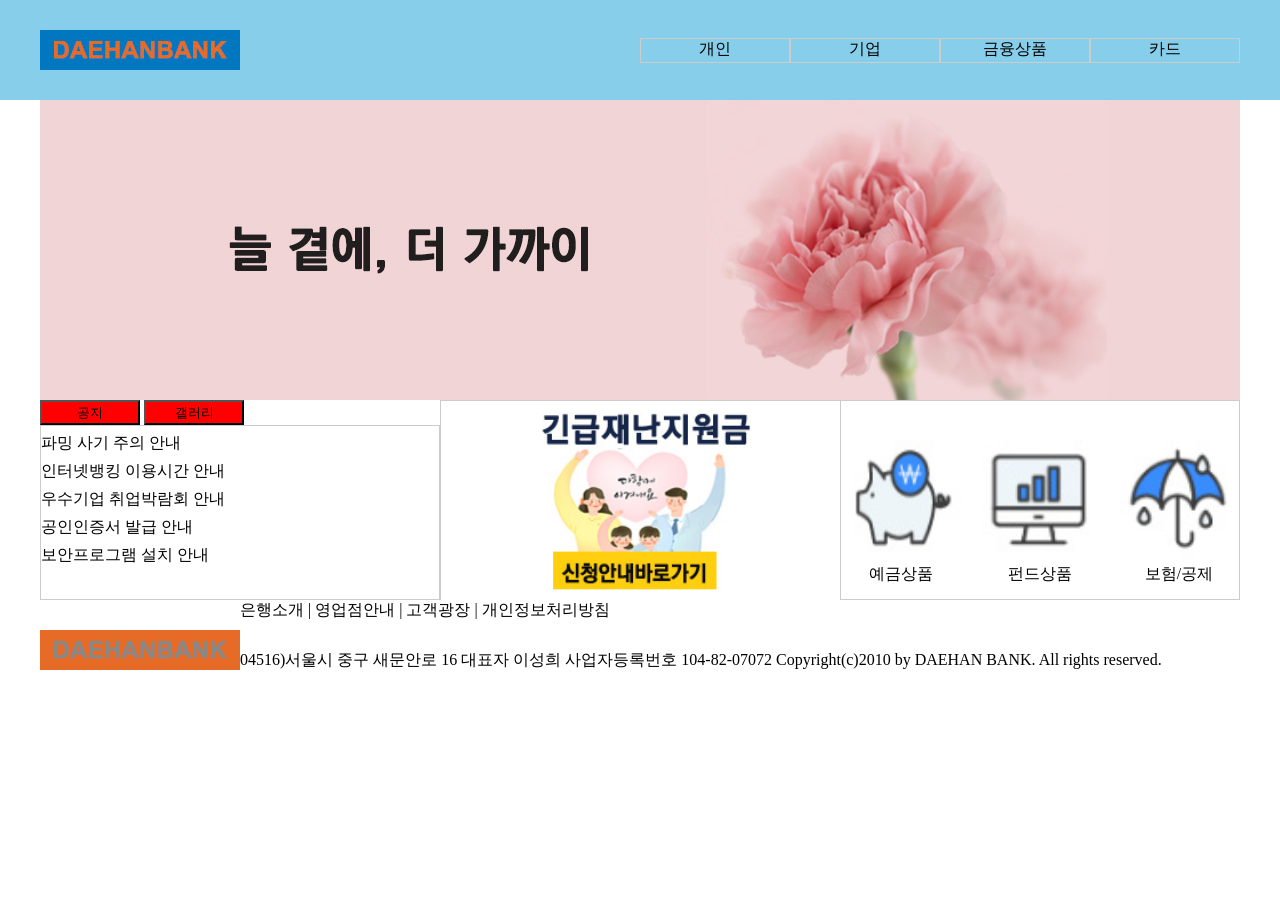
<file: 30801 - B1 12/index.html>
<!DOCTYPE html>
<html lang="en">
<head>
    <meta charset="UTF-8">
    <meta http-equiv="X-UA-Compatible" content="IE=edge">
    <meta name="viewport" content="width=device-width, initial-scale=1.0">
    <title>Document</title>
    <link rel="stylesheet" href="css/style.css">
</head>
<body>
    <div class="container">
        <div class="header-outer">
            <div class="header">
                <div class="logo1">
                    <a href="#"><img src="images/logo1.jpg" alt="logo1"></a>
                </div>
                <ul class="menu">
                    <li>개인
                        <ul class="sub-menu">
                            <li>조회</li>
                            <li>이체</li>
                            <li>공과금</li>
                            <li>예금/신탁</li>
                        </ul>
                    </li>
                    <li>기업
                        <ul class="sub-menu">
                            <li>조회</li>
                            <li>이체</li>
                            <li>전자결제</li>
                            <li>수표/어음</li>
                        </ul>
                    </li>
                    <li>금융상품
                        <ul class="sub-menu">
                            <li>저축상품</li>
                            <li>대출상품</li>
                            <li>투자상품</li>
                        </ul>
                    </li>
                    <li>카드
                        <ul class="sub-menu">
                            <li>카드정보</li>
                            <li>카드신청</li>
                            <li>이용내역조회</li>
                        </ul>
                    </li>
                </ul>
            </div>
        </div>
        <div class="slide">
            <li><a href="#"><img src="images/s1.jpg" alt="s1"></a></li>
            <li><a href="#"><img src="images/s2.jpg" alt="s2"></a></li>
            <li><a href="#"><img src="images/s3.jpg" alt="s3"></a></li>
        </div>
        <div class="contents">
            <div class="notice">
                <button class="btn-notice">공지</button>
                <button class="btn-gallery">갤러리</button>
                <ul class="tab1">
                    <li class="open-pop">파밍 사기 주의 안내</li>
                    <li>인터넷뱅킹 이용시간 안내</li>
                    <li>우수기업 취업박람회 안내</li>
                    <li>공인인증서 발급 안내</li>
                    <li>보안프로그램 설치 안내</li>
                </ul>
                <ul class="tab2">
                    <li><a href="#"><img src="images/g1.jpg" alt="g1"></a></li>
                    <li><a href="#"><img src="images/g2.jpg" alt="g2"></a></li>
                    <li><a href="#"><img src="images/g3.jpg" alt="g3"></a></li>
                </ul>
            </div>
            <ul class="banner">
                <a href="#"><img src="images/b1.jpg" alt="b1"></a>
            </ul>
            <div class="shortcut">
                <ul>
                    <li><a href="#"><img src="images/sub1.jpg" alt="sub1"></a>예금상품</li>
                    <li><a href="#"><img src="images/sub2.jpg" alt="sub2"></a>펀드상품</li>
                    <li><a href="#"><img src="images/sub3.jpg" alt="sub3"></a>보험/공제</li>
                </ul>
            </div>
        </div>
        <div class="footer-outer">
            <div class="footer">
                <div class="logo2">
                    <a href="#"><img src="images/logo2.jpg" alt="logo2"></a>
                </div>
                <div class="f-menu">
                    <div class="top">
                        은행소개 | 영업점안내 | 고객광장 | 개인정보처리방침
                    </div>
                    <div class="bottom">
                        04516)서울시 중구 새문안로 16    대표자 이성희     사업자등록번호 104-82-07072
Copyright(c)2010 by DAEHAN BANK. All rights reserved.
                    </div>
                </div>
            </div>
        </div>
        <div class="pop">
            <h1>파밍 사기 주의 안내</h1>
        <ul>
            <li>항상 저희 대한은행을 이용해주시는 고객님께 진심으로 감사드립니다.</li>
            <li>최근 파밍사기 피해사례가 전 금융기관에서 증가하고 있습니다.</li>
            <li>고객님의 각별한 주의를 당부 드립니다.</li>
        </ul>
        <button class="close-pop">닫기</button>
        </div>
    </div>
    <script src="script/jquery-1.12.3.js"></script>
    <script src="script/script.js"></script>
</body>
</html>
</file>
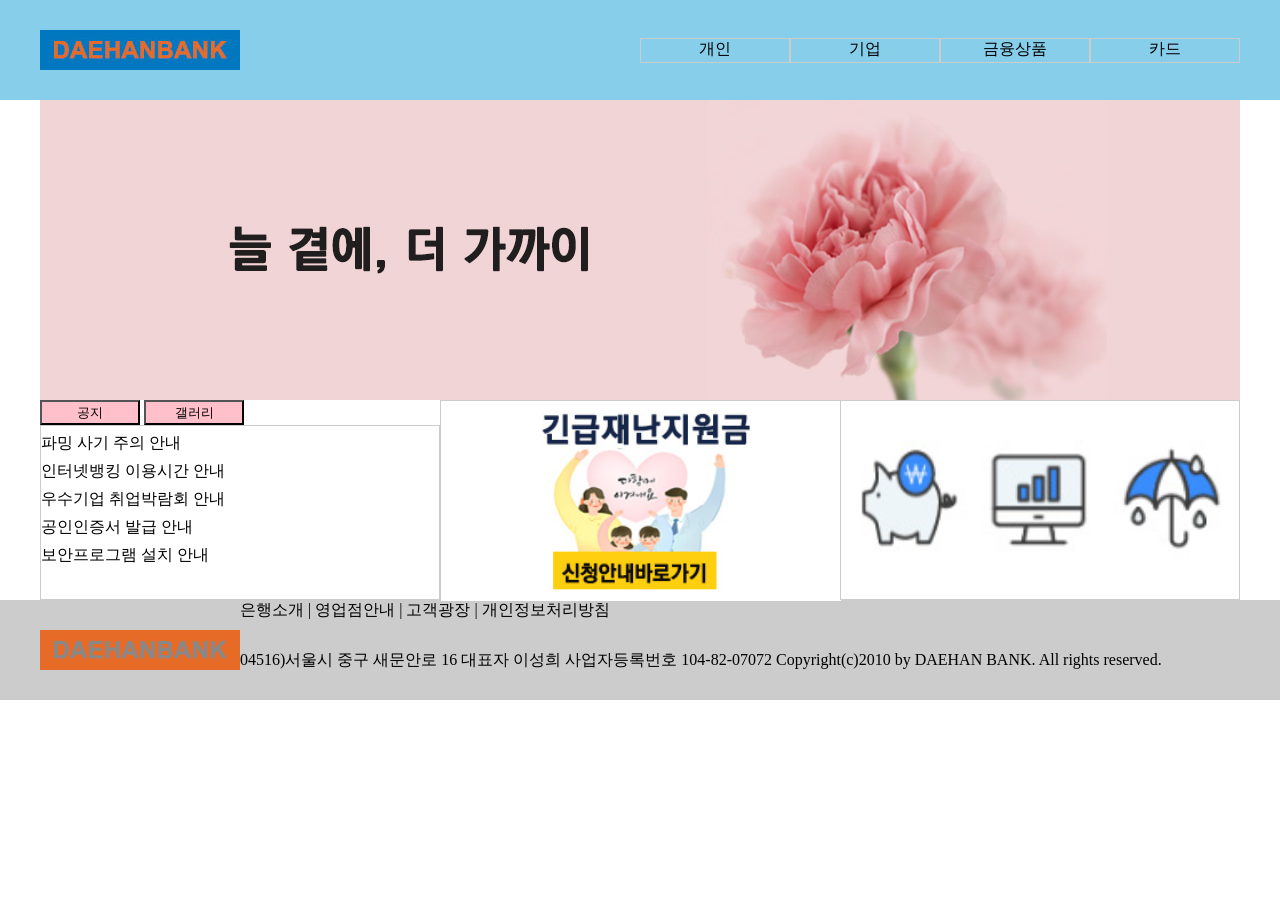
<file: 30801 - B1 test/index.html>
<!DOCTYPE html>
<html lang="en">
<head>
    <meta charset="UTF-8">
    <meta http-equiv="X-UA-Compatible" content="IE=edge">
    <meta name="viewport" content="width=device-width, initial-scale=1.0">
    <title>Web Design</title>
    <link rel="stylesheet" href="css/style.css">
</head>
<body>
    <div class="container">
        <div class="header-outer">
            <div class="header">
                <div class="logo1">
                    <img src="images/logo1.jpg" alt="logo1">
                </div>
                <ul class="menu">
                    <li>개인
                        <ul class="sub-menu">
                            <li>조회</li>
                            <li>이체</li>
                            <li>공과금</li>
                            <li>예금/신탁</li>
                        </ul>
                    </li>
                    <li>기업
                        <ul class="sub-menu">
                            <li>조회</li>
                            <li>이체</li>
                            <li>전자결제</li>
                            <li>수표/어음</li>
                        </ul>
                    </li>
                    <li>금융상품
                        <ul class="sub-menu">
                            <li>저축상품</li>
                            <li>대출상품</li>
                            <li>투자상품</li>
                        </ul>
                    </li>
                    <li>카드
                        <ul class="sub-menu">
                            <li>카드정보</li>
                            <li>카드신청</li>
                            <li>이용내역조회</li>
                        </ul>
                    </li>
                </ul>
            </div>
        </div>
        <div class="slide">
            <li><img src="images/s1.jpg" alt="s1"></li>
            <li><img src="images/s2.jpg" alt="s2"></li>
            <li><img src="images/s3.jpg" alt="s3"></li>
        </div>
        <div class="contents">
            <div class="notice">
                <button class="btn-notice">공지</button>
                <button class="btn-gallery">갤러리</button>
                <ul class="tab1">
                    <li class="open-pop">파밍 사기 주의 안내</li>
                    <li>인터넷뱅킹 이용시간 안내</li>
                    <li>우수기업 취업박람회 안내</li>
                    <li>공인인증서 발급 안내</li>
                    <li>보안프로그램 설치 안내</li>
                </ul>
                <ul class="tab2">
                    <li><img src="images/g1.jpg" alt="g1"></li>
                    <li><img src="images/g2.jpg" alt="g2"></li>
                    <li><img src="images/g3.jpg" alt="g3"></li>
                </ul>
            </div>
            <ul class="banner">
                <img src="images/b1.jpg" alt="b1">
            </ul>
            <div class="shortcut">
                <img src="images/sub1.jpg" alt="sub1">
                <img src="images/sub2.jpg" alt="sub2">
                <img src="images/sub3.jpg" alt="sub3">
            </div>
        </div>
        <div class="footer-outer">
            <div class="footer">
                <div class="logo2">
                    <img src="images/logo2.jpg" alt="logo2">
                </div>
                <div class="f-menu">
                    <div class="top">
                        은행소개 | 영업점안내 | 고객광장 | 개인정보처리방침
                    </div>
                    <div class="bottom">
                        04516)서울시 중구 새문안로 16    대표자 이성희     사업자등록번호 104-82-07072
Copyright(c)2010 by DAEHAN BANK. All rights reserved.
                    </div>
                </div>
            </div>
        </div>
    </div>

    <div class="pop">
        <h1>파밍 사기 주의 안내</h1>
        <ul>
            <li>항상 저희 대한은행을 이용해주시는 고객님께 진심으로 감사드립니다.</li>
            <li>최근 파밍사기 피해사례가 전 금융기관에서 증가하고 있습니다.</li>
            <li>고객님의 각별한 주의를 당부 드립니다.</li>
        </ul>
        <button class="close-pop">닫기</button>
    </div>

    <script src="script/jquery-1.12.3.js"></script>
    <script src="script/script.js"></script>
</body>
</html>
</file>
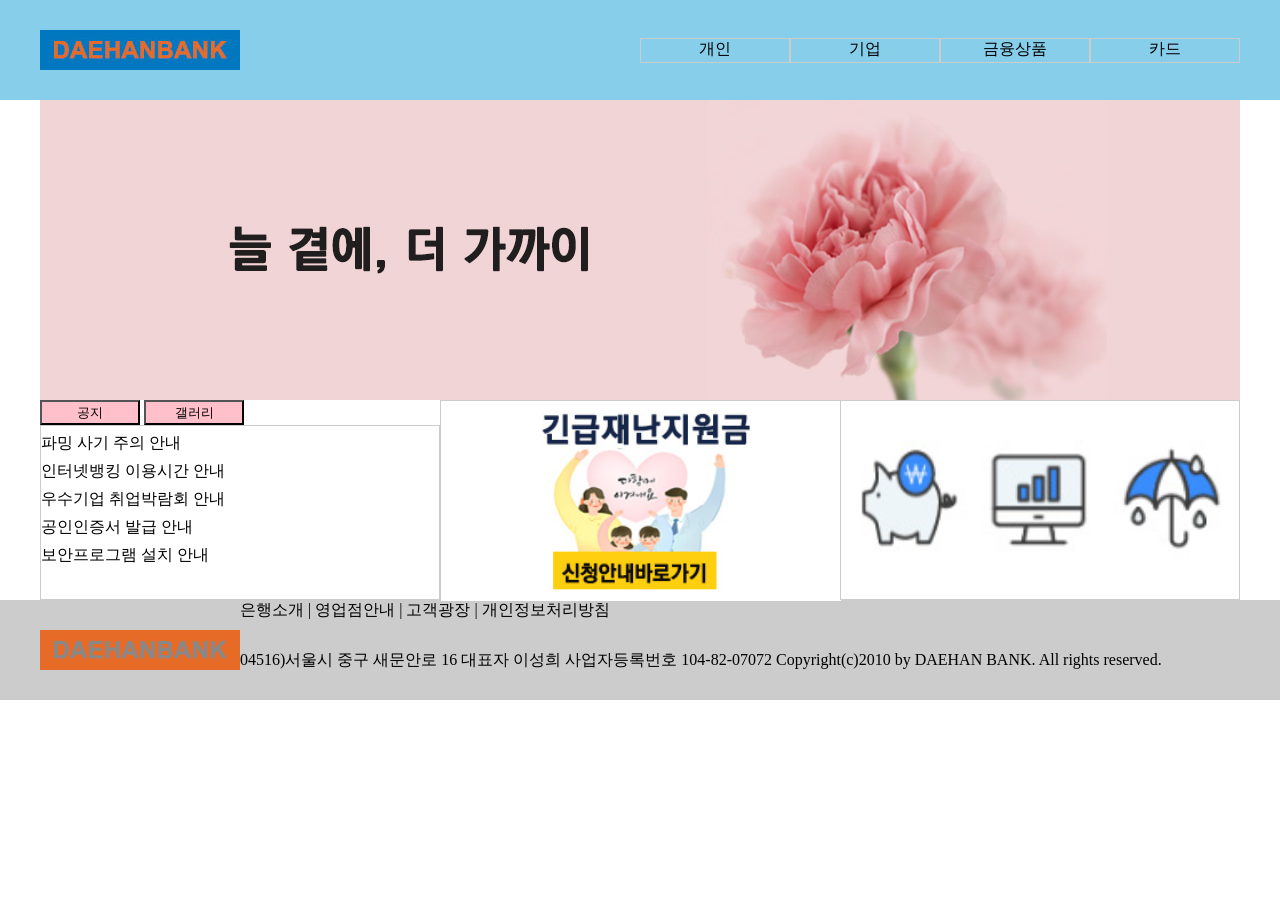
<file: 30801 - B1/index.html>
<!DOCTYPE html>
<html lang="en">
<head>
    <meta charset="UTF-8">
    <meta http-equiv="X-UA-Compatible" content="IE=edge">
    <meta name="viewport" content="width=device-width, initial-scale=1.0">
    <title>Document</title>
    <link rel="stylesheet" href="css/style.css">
</head>
<body>
    <div class="container">
        <div class="header-outer">
            <div class="header">
                <div class="logo1">
                    <img src="images/logo1.jpg" alt="">
                </div>
                <ul class="menu">
                    <li>개인
                        <ul class="sub-menu">
                            <li>조회</li>
                            <li>이체</li>
                            <li>공과금</li>
                            <li>예금/신탁</li>
                        </ul>
                    </li>
                    <li>기업
                        <ul class="sub-menu">
                            <li>조회</li>
                            <li>이체</li>
                            <li>전자결제</li>
                            <li>수표/어음</li>
                        </ul>
                    </li>
                    <li>금융상품
                        <ul class="sub-menu">
                            <li>저축상품</li>
                            <li>대출상품</li>
                            <li>투자상품</li>
                        </ul>
                    </li>
                    <li>카드
                        <ul class="sub-menu">
                            <li>카드정보</li>
                            <li>카드신청</li>
                            <li>이용내역조회</li>
                        </ul>
                    </li>
                </ul>
            </div>
            <div class="slide">
                <li><img src="images/s1.jpg" alt=""></li>
                <li><img src="images/s2.jpg" alt=""></li>
                <li><img src="images/s3.jpg" alt=""></li>
            </div>
            <div class="contents">
                <div class="notice">
                    <button class="btn-notice">공지</button>
                    <button class="btn-gallery">갤러리</button>
                    <ul class="tab1">
                        <li class="open-pop">파밍 사기 주의 안내</li>
                        <li>인터넷뱅킹 이용시간 안내</li>
                        <li>우수기업 취업박람회 안내</li>
                        <li>공인인증서 발급 안내</li>
                        <li>보안프로그램 설치 안내</li>
                    </ul>
                    <ul class="tab2">
                        <li><img src="images/g1.jpg" alt=""></li>
                        <li><img src="images/g2.jpg" alt=""></li>
                        <li><img src="images/g3.jpg" alt=""></li>
                    </ul>
                </div>
                <ul class="banner">
                    <img src="images/b1.jpg" alt="">
                </ul>
                <div class="shortcut">
                    <img src="images/sub1.jpg" alt="">
                    <img src="images/sub2.jpg" alt="">
                    <img src="images/sub3.jpg" alt="">
                </div>
            </div>
            <div class="footer-outer">
                <div class="footer">
                    <div class="logo2">
                        <img src="images/logo2.jpg" alt="">
                    </div>
                    <div class="f-menu">
                        <div class="top">
                            은행소개 | 영업점안내 | 고객광장 | 개인정보처리방침
                        </div>
                        <div class="bottom">
                            04516)서울시 중구 새문안로 16    대표자 이성희     사업자등록번호 104-82-07072
Copyright(c)2010 by DAEHAN BANK. All rights reserved.
                        </div>
                    </div>
                </div>
            </div>
        </div>
    </div>

    <div class="pop">
        <h1>파밍 사기 주의 안내</h1>
        <ul>
            <li>항상 저희 대한은행을 이용해주시는 고객님께 진심으로 감사드립니다.</li>
            <li>최근 파밍사기 피해사례가 전 금융기관에서 증가하고 있습니다.</li>
            <li>고객님의 각별한 주의를 당부 드립니다.</li>
        </ul>
        <button class="close-pop">닫기</button>
    </div>
    
    <script src="script/jquery-1.12.3.js"></script>
    <script src="script/script.js"></script>
</body>
</html>
</file>
<file: 30801 - B1 12/css/style.css>
@charset "UTF-8";

* {
    margin: 0;
    padding: 0;
    list-style-type: none;
    box-sizing: border-box;
}
.container {
    width: 100%;
    height: 700px;
}
.header-outer{
    width: 100%;
    height: 100px;
    background-color: skyblue;
}
.header{
    width: 1200px;
    height: 100px;
    display: flex;
    align-items: center;
    margin: 0 auto;
    justify-content: space-between;
}
.logo1{
    width: 200px;
    height: 40px;
}
.logo1 img{
    width: 200px;
    height: 40px;
}
.menu{
    width: 600px;
    height: 100px;
    display: flex;
    align-items: center;
    justify-content: space-between;
}
.menu li{
    width: 150px;
    height: 25px;
    text-align: center;
    border: 1px solid #ccc;
}
menu li:hover{
    background-color: slateblue;
    color: white;
}
.sub-menu{
    position: relative;
    z-index: 10;
    display: none;
}
.sub-menu li{
    background-color: silver;
}
.slide{
    width: 1200px;
    height: 300px;
    margin: 0 auto;
    display: flex;
    overflow: hidden;
}
.slide li{
    animation: sd 6s infinite;
}
@keyframes sd{
    0%{
        transform: translateX(-0px);
    }
    33%{
        transform: translateX(-1200px);
    }
    66%{
        transform: translateX(-2400px);
    }
    100%{
        transform: translateX(-0px);
    }
}
.contents{
    width: 1200px;
    height: 200px;
    margin: 0 auto;
    display: flex;
}
.notice{
    width: 400px;
    height: 200px;
}
.notice button{
    width: 100px;
    height: 25px;
    background-color: red;
}
.tab1{
    width: 400px;
    height: 175px;
    border: 1px solid #ccc;
}
.tab1 li{
    margin-top: 7px;
}
.tab2{
    width: 400px;
    height: 175px;
    display: flex;
    justify-content: space-around;
    align-items: center;
    border: 1px solid #ccc;
}
.tab2 li{

}
.tab2 li img{
    width: 120px;
    height: 120px;
}
.banner{
    width: 400px;
    height: 200px;
    border: 1px solid #ccc;
}
.banner img{
    width: 400px;
    height: 200px;
}
.banner img:hover{
    opacity: 0.5;
}
.shortcut{
    width: 400px;
    height: 200px;
    display: flex;
    justify-content: space-around;
    align-items: center;
    border: 1px solid #ccc;
}
.shortcut img{
    width: 120px;
    height: 120px;
}
.shortcut img:hover{
    transform: scale(1.1);
}
.shortcut ul{
    width: 400px;
    height: 200px;
    display: flex;
    justify-content: space-between;
    align-items: center;
}
.shortcut li{
    width: 120px;
    height: 120px;
    text-align: center;
}
.footer-outer{
    width: 100%;
    height: 100px;
}
.footer{
    width: 1200px;
    height: 100px;
    display: flex;
    margin: 0 auto;
    align-items: center;
}
.logo2{
    width: 200px;
    height: 40px;
}
.logo2 img{
    width: 200px;
    height: 40px;
}
.f-menu{
    width: 1000px;
    height: 100px;
}
.top, .bottom{
    width: 1000px;
    height: 50px;
}
.pop{
    width: 500px;
    height: 200px;
    text-align: center;
    background-color: pink;
    position: absolute;
    top: 40%;
    left: 40%;

    display: none;
}
</file>
<file: 30801 - B1 test/css/style.css>
@charset "UTF-8";

*{
    margin: 0;
    padding: 0;
    box-sizing: border-box;
    list-style-type: none;
}
.container{
    width: 100%;
    height: 700px;
}
.header-outer{
    width: 100%;
    height: 100px;
    background-color: skyblue;
}
.header{
    width: 1200px;
    height: 100px;
    margin: 0 auto;
    display: flex;
    align-items: center;
    justify-content: space-between;
}
.logo1{
    width: 200px;
    height: 40px;
}
.menu{
    width: 600px;
    height: 100px;
    display: flex;
    align-items: center;
    justify-content: space-between;
}
.menu li{
    width: 150px;
    height: 25px;
    text-align: center;
    border: 1px solid #ccc;
}
.menu li:hover{
    background-color: slateblue;
    color: white;
}
.sub-menu{
    position: relative;
    z-index: 10;
    display: none;
}
.sub-menu li{
    background-color: silver;
}
.slide{
    width: 1200px;
    height: 300px;
    display: flex;
    overflow: hidden;
    margin: 0 auto;
}
.slide li{
    animation: sd 6s infinite;
}
@keyframes sd{
    0%{
        transform: translateX(-0px);
    }
    33%{
        transform: translateX(-1200px);
    }
    66%{
        transform: translateX(-2400px);
    }
    100%{
        transform: translateX(-0px);
    }
}
.contents{
    width: 1200px;
    height: 200px;
    margin: 0 auto;
    display: flex;
}
.notice{
    width: 400px;
    height: 200px;
}
.notice button{
    width: 100px;
    height: 25px;
    background-color: pink;
}
.tab1{
    width: 400px;
    height: 175px;
    border: 1px solid #ccc;
}
.tab1 li{
    margin-top: 7px;
}
.tab2{
    width: 400px;
    height: 175px;
    display: flex;
    justify-content: space-around;
    align-items: center;
    border: 1px solid #ccc;
}
.tab2 li{

}
.tab2 li img{
    width: 120px;
    height: 120px;
}
.banner{
    width: 400px;
    height: 200px;
    border: 1px solid #ccc;
}
.banner img{
    width: 400px;
    height: 200px;
}
.banner img:hover{
    opacity: 0.5;
}
.shortcut{
    width: 400px;
    height: 200px;
    display: flex;
    justify-content: space-around;
    align-items: center;
    border: 1px solid #ccc;
}
.shortcut img{
    width: 120px;
    height: 120px;
}
.shortcut img:hover{
    transform: scale(1.1);
}
.footer-outer{
    width: 100%;
    height: 100px;
    background-color: #ccc;
}
.footer{
    width: 1200px;
    height: 100px;
    margin: 0 auto;
    display: flex;
    align-items: center;
}
.logo2{
    width: 200px;
    height: 40px;
}
.logo2 img{
    width: 200px;
    height: 40px;
}
.f-menu{
    width: 1000px;
    height: 100px;
}
.top{
    width: 1000px;
    height: 50px;
}
.bottom{
    width: 1000px;
    height: 50px;
}
.pop{
    width: 500px;
    height: 200px;
    text-align: center;
    background-color: pink;
    
    position: absolute;
    top: 40%;
    left: 40%;

    display: none;
}
</file>
<file: 30801 - B1/css/style.css>
*{
    margin: 0;
    padding: 0;
    box-sizing: border-box;
    list-style-type: none;
}
.container{
    width: 100%;
    height: 700px;
}
.header-outer{
    width: 100%;
    height: 100px;
    background-color: skyblue;
}
.header{
    width: 1200px;
    height: 100px;
    margin: 0 auto;
    display: flex;
    justify-content: space-between;
    align-items: center;
}
.logo1{
    width: 200px;
    height: 40px;
}
.menu{
    width: 600px;
    height: 100px;
    display: flex;
    justify-content: space-between;
    align-items: center;
}
.menu li{
    width: 150px;
    height: 25px;
    text-align: center;
    border: 1px solid #ccc;
}
.menu li:hover{
    background-color: slateblue;
    color: white;
}
.sub-menu{
    position: relative;
    z-index: 10;
    display: none;
}
.sub-menu li{
    background-color: silver;
}
.slide{
    width: 1200px;
    height: 300px;
    overflow: hidden;
    margin: 0 auto;
    display: flex;
}
.slide li{
animation: sd 6s infinite;
}
    @keyframes sd{
        0%{
            transform: translateX(-0px);
        }
        33%{
            transform: translateX(-1200px);
        }
        66%{
            transform: translateX(-2400px);
        }
        100%{
            transform: translateX(-0px);
        }
    }
.contents{
    width: 1200px;
    height: 200px;
    margin: 0 auto;
    display: flex;
}
.notice{
    width: 400px;
    height: 200px;
}
.notice button{
    width: 100px;
    height: 25px;
    background-color: pink;
}
.tab1{
        width: 400px;
        height: 175px;
        border: 1px solid #ccc;
    }
    .tab1 li{
    margin-top: 7px;
    }
    .tab2{
        width: 400px;
        height: 175px;
        display: flex;
        justify-content: space-around;
        align-items: center;
        border: 1px solid #ccc;
    }
    .tab2 li{

    }
    .tab2 li img{
    width: 120px;
    height: 120px;
    }
.banner{
    width: 400px;
    height: 200px;
    border: 1px solid #ccc;
}
.banner img{
    width: 400px;
    height: 200px;
}
.banner img:hover{
    opacity: 0.5;
}
.shortcut{
    width: 400px;
    height: 200px;
    display: flex;
    justify-content: space-around;
    align-items: center;
    border: 1px solid #ccc;
}
.shortcut img{
    width: 120px;
    height: 120px;
}
.shortcut img:hover{
    transform: scale(1.1);
}
.footer-outer{
    width: 100%;
    height: 100px;
    background-color: #ccc;
}
.footer{
    width: 1200px;
    height: 100px;
    margin: 0 auto;
    display: flex;
    align-items: center;
}
.logo2{
    width: 200px;
    height: 40px;
}
.logo2 img{
    width: 200px;
    height: 40px;
}
.f-menu{
    width: 1000px;
    height: 100px;
}
.top{
    width: 1000px;
    height: 50px;
}
.bottom{
    width: 1000px;
    height: 50px;
}
.pop{
    width: 500px;
    height: 200px;
    text-align: center;
    background-color: pink;

    position: absolute;
    top: 40%;
    left: 40%;

    display: none;
}
</file>
